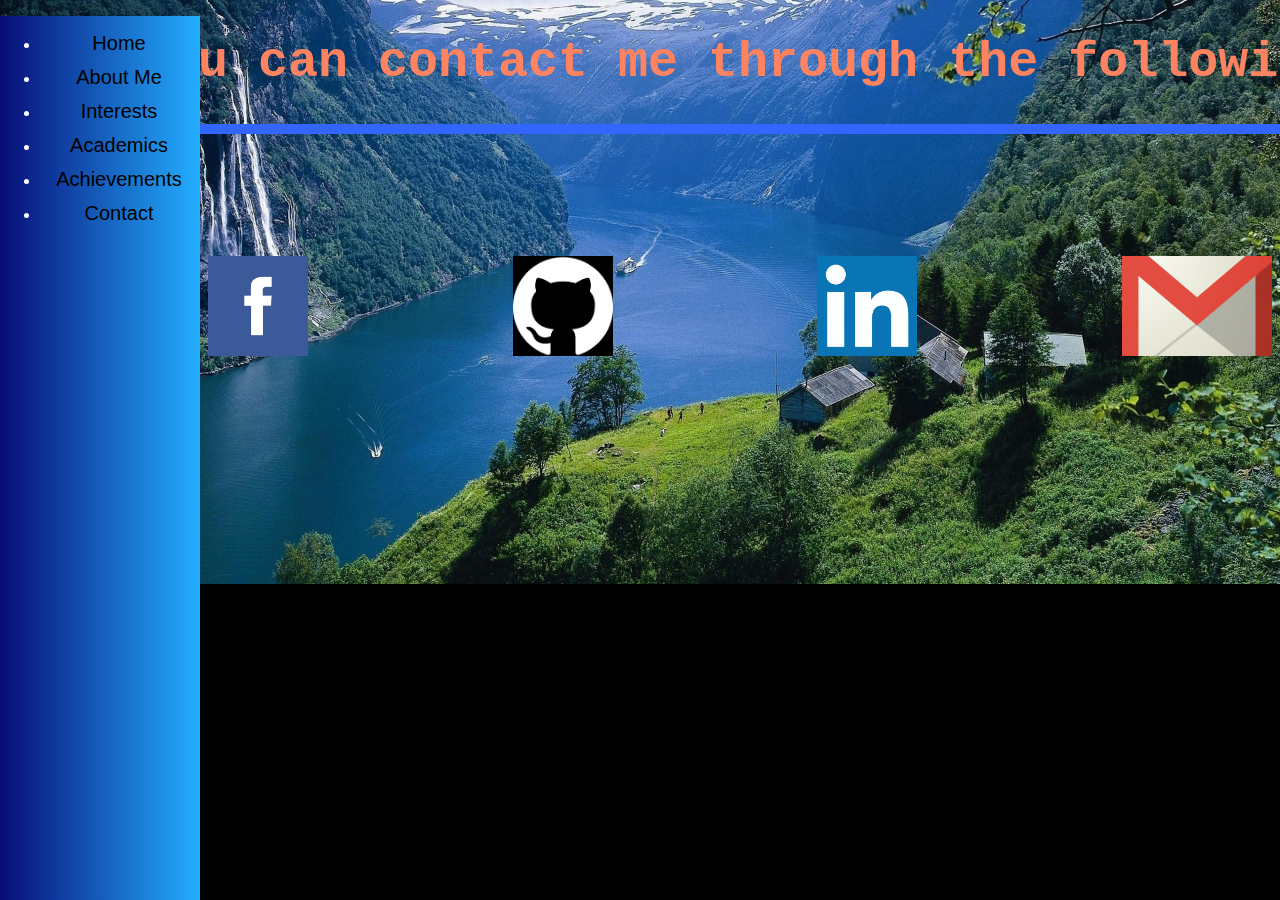
<file: contact.html>
<!DOCTYPE html>
<html>
<head>
	<title>Contact</title>
	<link rel="shortcut icon" href="Eye.ico"/>
	<link rel="stylesheet" type="text/css" href="stylesheet.css">
</head>
<body style="background-image: url('backcon.jpg');">
<nav>
	<ul class="LIST">
		<li class="list1"><a href="\index.html">Home</a></li>
		<li class="list2"><a href="\Me.html">About Me</a></li>
		<li class="list3"><a href="\Interests.html">Interests</a></li>
		<li class="list4"><a href="\acad.html">Academics</a></li>
		<li class="list5"><a href="\acheive.html">Achievements</a></li>
		<li class="list6"><a href="\contact.html">Contact</a></li>
	</ul>
</nav>
<h1 class="contacth" style="color: #FF8360;">
	You can contact me through the following links:
</h1>
<div class="under"></div>
<br>
<br>
<br>
<br>
<div class="cont">
	<a href="https://www.facebook.com/kunal.blaze.92"><img src="fb.jpg" width="100px" height="100px" class="link1"></a>
	<a href="https://github.com/KunalKatiyar"><img src="git.jpg" width="100px" height="100px" class="link2"></a>
	<a href="https://www.linkedin.com/in/kunal-katiyar-9106b712b/"><img src="linke.jpg" width="100px" height="100px" class="link3"></a>
	<a href="mailto:katiyarkunal2011@gmail.com"><img src="gmail.jpg" width="150px" height="100px" class="link4"></a>
</div>
</body>
</html>
</file>
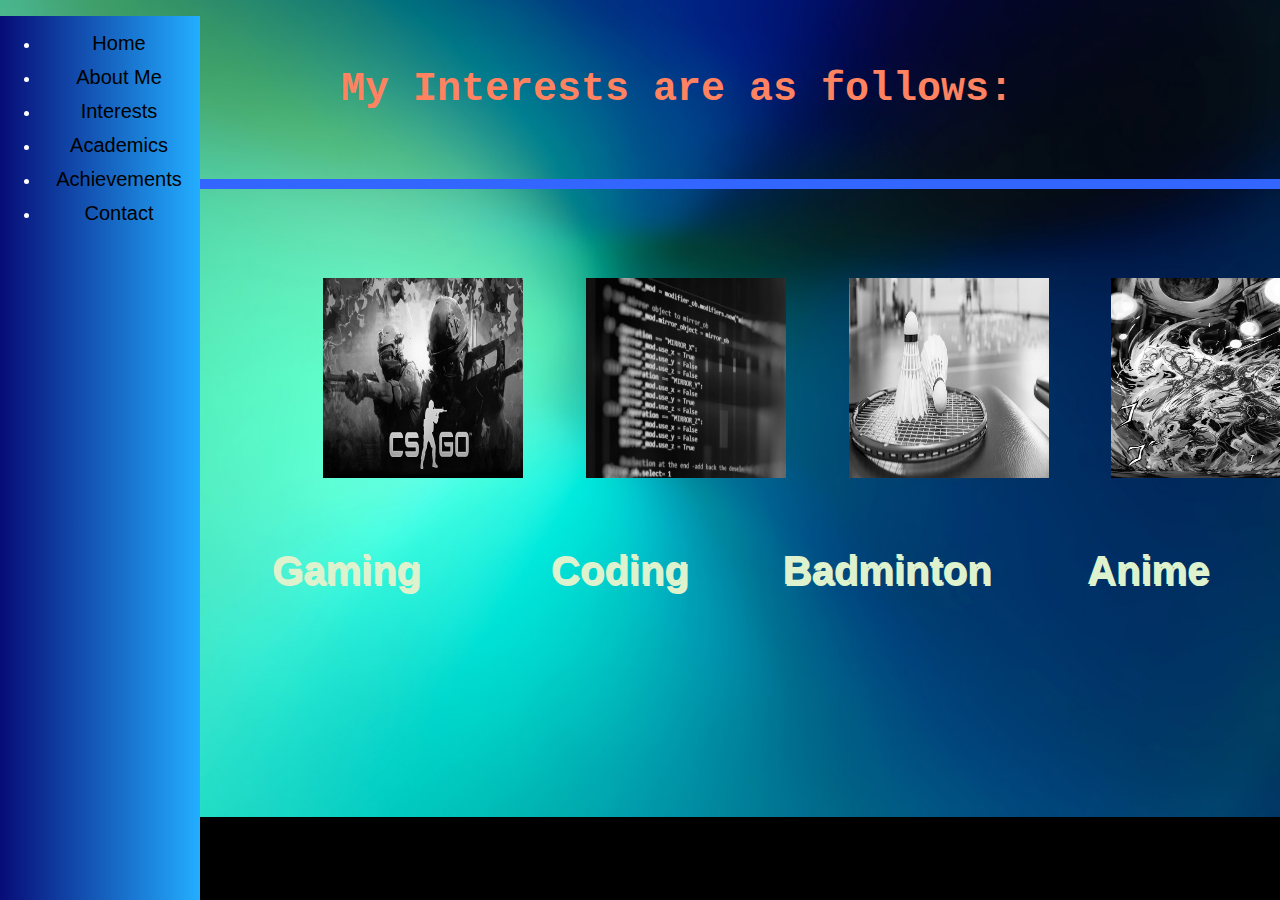
<file: Interests.html>
<!DOCTYPE html>
<html>
<head>
	<title>My Interests</title>
	<link rel="shortcut icon" href="Eye.ico"/>
	<link rel="stylesheet" type="text/css" href="stylesheet.css">
</head>
<body style="background-image: url('backmy.jpg');">
<nav>
	<ul class="LIST">
		<li class="list1"><a href="\index.html">Home</a></li>
		<li class="list2"><a href="\Me.html">About Me</a></li>
		<li class="list3"><a href="\Interests.html">Interests</a></li>
		<li class="list4"><a href="\acad.html">Academics</a></li>
		<li class="list5"><a href="\acheive.html">Achievements</a></li>
		<li class="list6"><a href="\contact.html">Contact</a></li>
	</ul>
</nav>
<h5 class="inth" style="position: relative; left: 25px; color: #FF8360;">
	My Interests are as follows:
</h5>	
<div class="under"></div>
<br>
<div class="inter">
	<div class="col">
		<figure><img src="csgo.jpg" width="200px" height="200px"></figure>
		<h5 style="position: relative; left: 85px; text-shadow: 1.5px 1.5px; color: #DEF2CD;">Gaming</h5>
	</div>
	<div class="col">
		<figure><img src="code.jpg" width="200px" height="200px"></figure>
		<h5 style="position: relative; left: 90px; text-shadow: 1.5px 1.5px; color: #DEF2CD;">Coding</h5>
	</div>
	<div class="col">
		<figure><img src="bad.jpg" width="200px" height="200px"></figure>
		<h5 style="position: relative; left: 130px; text-shadow: 1.5px 1.5px; color: #DEF2CD;">Badminton</h5>
	</div>
	<div class="col">
		<figure><img src="anime.jpg" width="200px" height="200px"></figure>
		<h5 style="position: relative; left: 85px; text-shadow: 1.5px 1.5px; color: #DEF2CD;">Anime</h5>
	</div>
</div>
</body>
</html>
</file>
<file: stylesheet.css>
body {
	font-family: 'Oswald', sans-serif;
	color: #FFFFFF;
	text-align: center;
	background-color: #000000;
  background-repeat: no-repeat;
  background-position: center;
  background-size: cover;
}
.LIST {
  height: 100%;
  width: 160px;
  position: fixed;
  z-index: 1;
  top: 0;
  left: 0;
  padding-top: 10px;
  background-image: linear-gradient(to right, #070C77, #23AEFF);
}

.LIST a {
  padding: 6px 8px 5px 6px;
  text-decoration: none;
  font-size: 20px;
  color: #000000;
  display: block;
}

.LIST a:hover {
  color: #f1f1f1;
  border: 5px solid #333333;
  overflow: hidden;
}

.Head {
	text-align: center;
	padding-left: 200px;
	font-size: 120px;
}


.quote {
	text-align: center;
	padding-top: 35px;
	padding-left: 200px;
	font-size: 25px;

}

.AM {
	text-align: center;
	padding-top: 35px;
	padding-left: 200px;
	font-size: 25px;
  font-family: 'Gugi', cursive;
}

img {
	padding-left: 200px;
	padding-top: 50px;
}

#Bord {
  outline:  solid black;
  -webkit-animation: mymove 5s infinite;
  animation: mymove 5s infinite;
}

@-webkit-keyframes mymove {
  50% {outline: 15px solid lightblue;}
}

.List{
	text-align: center;
	font-size: 35px;
}

.cont {
	display: inline-block;
}

.hoverimg img{
  position: relative;
  transform-origin: left;
}

.hoverimg:hover img{
  transition:  4s;
  transform: translateX(50px);
  opacity: 0;
  filter: blur(10px);
}

}
.hoverimg figure:hover img {
	-webkit-filter: grayscale(0);
	filter: grayscale(0);
}

.table {
	font-size: 50px;
	position: relative;
	left:100px;
	top:100px; 
}

th{
	background-color: #14FFA8;
}

td{
	background-color: #4FB8FF;
}

.Acadpe{
	font-size: 50px;
	position: relative;
	left:125px;
}

.contacth {
	font-size: 50px;
	position: relative;
	left: 100px;
	border: 5px;
	border-color: #FFFFFF;
}

.inth{
	font-size: 40px;
}

.List{
	display: inline-block;
}

.acp {
	font-size: 50px;
	position: relative;
	left: 100px;
  color: #26CC45;
}

.quote {
  text-decoration: none;
  position: relative;
  color: #14FFA8;
}

.quote:after {
  content: '';
  position: absolute;
  bottom: 0;
  left: 0;
  width: 0%;
  border-bottom: 2px solid #3366FF;
  transition: 0.4s;
}

.quote:hover:after {
  width: 100%;
}

.AM {
    -webkit-animation: color-change 3s infinite;
    -moz-animation: color-change 3s infinite;
    -o-animation: color-change 3s infinite;
    -ms-animation: color-change 3s infinite;
    animation: color-change 3s infinite;
}

@-webkit-keyframes color-change {
    0% { color: red; }
    50% { color: blue; }
    100% { color: red; }
}
@-moz-keyframes color-change {
    0% { color: red; }
    50% { color: blue; }
    100% { color: red; }
}
@-ms-keyframes color-change {
    0% { color: red; }
    50% { color: blue; }
    100% { color: red; }
}
@-o-keyframes color-change {
    0% { color: red; }
    50% { color: blue; }
    100% { color: red; }
}
@keyframes color-change {
    0% { color: red; }
    50% { color: blue; }
    100% { color: red; }
}

.link1 {
  transition: transform .2s;
}

.link1:hover {
  transform: scale(1.5);
}

.link2 {
  transition: transform .2s;
}

.link2:hover {
  transform: scale(1.5);
}

.link3 {
  transition: transform .2s;
}

.link3:hover {
  transform: scale(1.5);
}

.link4 {
  transition: transform .2s;
}

.link4:hover {
  transform: scale(1.5);
}

.in1 img{
	vertical-align: middle;
}

.inter {
	position: relative;
	left: 70px;
	text-align: right;
}

.inter::after {
  content: "";
  clear: both;
  display: table;
}

.col {
	float: left;
  	width: 20%;
  	padding: 5px;
}

.col figure img {
	-webkit-filter: grayscale(100%);
	filter: grayscale(100%);
	-webkit-transition: .3s ease-in-out;
	transition: .3s ease-in-out;
}
.col figure:hover img {
	-webkit-filter: grayscale(0);
	filter: grayscale(0);
}

.col h5{
	font-size: 40px;
}

.under {
	content: '';
 	width: 150%;
 	align-content: left;
 	border-top: 10px solid #3366FF;
 	transition: 0.4s;
}

.line1 {
	content: '';
 	width: 90%;
 	align-content: left;
 	border-bottom: 5px solid #3366FF;
 	transition: 0.4s;
 	margin-left: 150px;
}

.line2 {
	content: '';
 	width: 70%;
 	align-content: left;
 	border-bottom: 5px solid #138DC1;
 	transition: 0.4s;
 	margin-left: 300px;
}

.line3 {
	content: '';
 	width: 50%;
 	align-content: left;
 	border-bottom: 5px solid #0F719B;
 	transition: 0.4s;
 	margin-left: 450px;
}

.line4 {
	content: '';
 	width: 30%;
 	align-content: center;
 	border-bottom: 5px solid #0C5D7F;
 	transition: 0.4s;
 	margin-left: 600px;
}

.line5 {
	content: '';
 	width: 10%;
 	align-content: center;
 	border-bottom: 5px solid #0B4F6C;
 	transition: 0.4s;
 	position: relative;
 	margin-left: 750px;
}

.inth {
  color: #fff;
  font-family: monospace;
  overflow: hidden;
  border-right: .15em solid orange;
  white-space: nowrap;
  padding-left: 30px;
  animation: 
    typing 3.5s steps(30, end),
    blink-caret .5s step-end infinite;
}

@keyframes typing {
  from { width: 0 }
  to { width: 100% }
}

@keyframes blink-caret {
  from, to { border-color: transparent }
  50% { border-color: orange }
}

.Acadpe {
  color: #fff;
  font-family: monospace;
  overflow: hidden;
  border-right: .15em solid orange;
  white-space: nowrap;
  padding-left: 30px;
  animation: 
    typing 3.5s steps(30, end),
    blink-caret .5s step-end infinite;
}

@keyframes typing {
  from { width: 0 }
  to { width: 100% }
}

@keyframes blink-caret {
  from, to { border-color: transparent }
  50% { border-color: orange }
}

.contacth {
  color: #fff;
  font-family: monospace;
  overflow: hidden;
  border-right: .15em solid orange;
  white-space: nowrap;
  padding-left: 30px;
  animation: 
    typing 3.5s steps(30, end),
    blink-caret .5s step-end infinite;
}

@keyframes typing {
  from { width: 0 }
  to { width: 100% }
}

@keyframes blink-caret {
  from, to { border-color: transparent }
  50% { border-color: orange }
}
</file>
